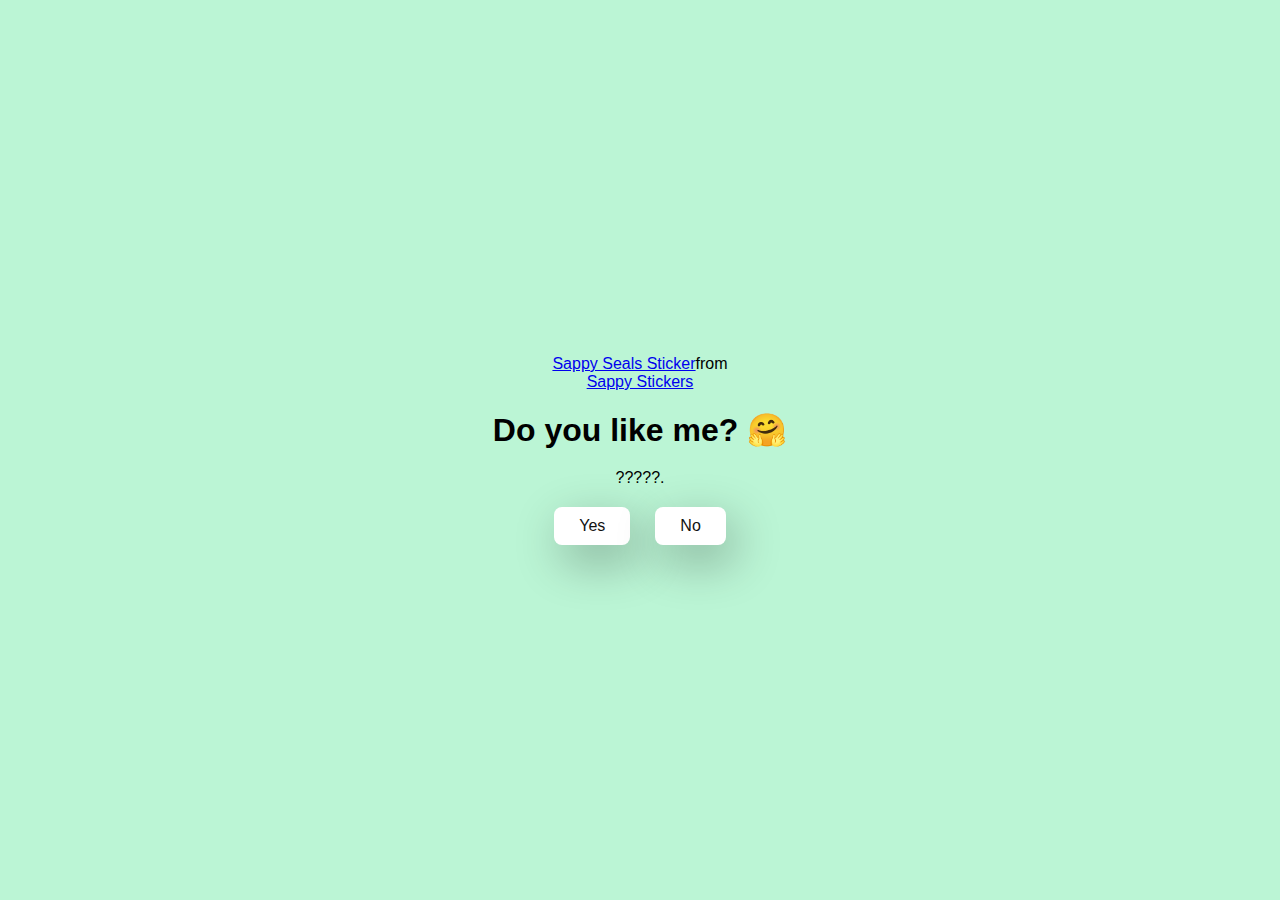
<file: index.html>
<!DOCTYPE html>
<html lang="en">
  <head>
    <meta charset="UTF-8" />
    <meta name="viewport" content="width=device-width, initial-scale=1.0" />
    <title>Ask Her Out</title>

    <link rel="stylesheet" href="./style.css" />
  </head>
  <body>
    <div class="container">
        <div class="tenor-gif-embed" data-postid="576944681020378330" data-share-method="host" data-aspect-ratio="1" data-width="100%"><a href="https://tenor.com/view/sappy-seals-sappy-seals-halloween-happy-halloween-gif-576944681020378330">Sappy Seals Sticker</a>from <a href="https://tenor.com/search/sappy-stickers">Sappy Stickers</a></div> <script type="text/javascript" async src="https://tenor.com/embed.js"></script>
      <h1>Do you like me? 🤗</h1>
      <p>?????.</p>

      <div class="btn">
        <a href="yes.html">Yes</a>
        <a href="no1.html">No</a>
      </div>
    </div>
  </body>
</html>
</file>
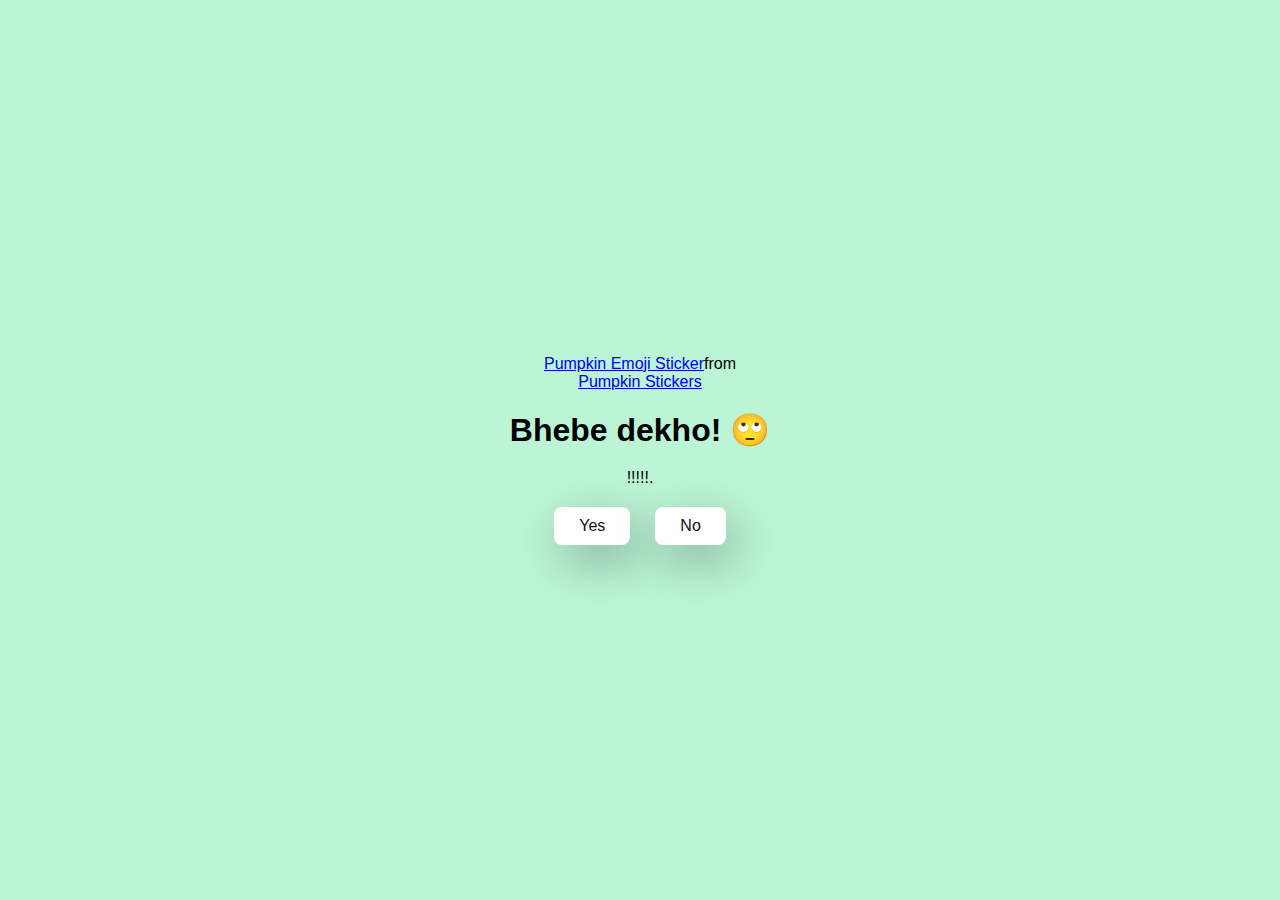
<file: no1.html>
<!DOCTYPE html>
<html lang="en">
  <head>
    <meta charset="UTF-8" />
    <meta name="viewport" content="width=device-width, initial-scale=1.0" />
    <title>Ask Her Out</title>

    <link rel="stylesheet" href="./style.css" />
  </head>
  <body>
    <div class="container">
        <div class="tenor-gif-embed" data-postid="17031695" data-share-method="host" data-aspect-ratio="1" data-width="100%"><a href="https://tenor.com/view/pumpkin-emoji-laughing-halloween-gif-17031695">Pumpkin Emoji Sticker</a>from <a href="https://tenor.com/search/pumpkin-stickers">Pumpkin Stickers</a></div> <script type="text/javascript" async src="https://tenor.com/embed.js"></script>
      <h1>Bhebe dekho! 🙄</h1>
      <p>!!!!!.</p>

      <div class="btn">
        <a href="yes.html">Yes</a>
        <a href="no2.html">No</a>
      </div>
    </div>
  </body>
</html>
</file>
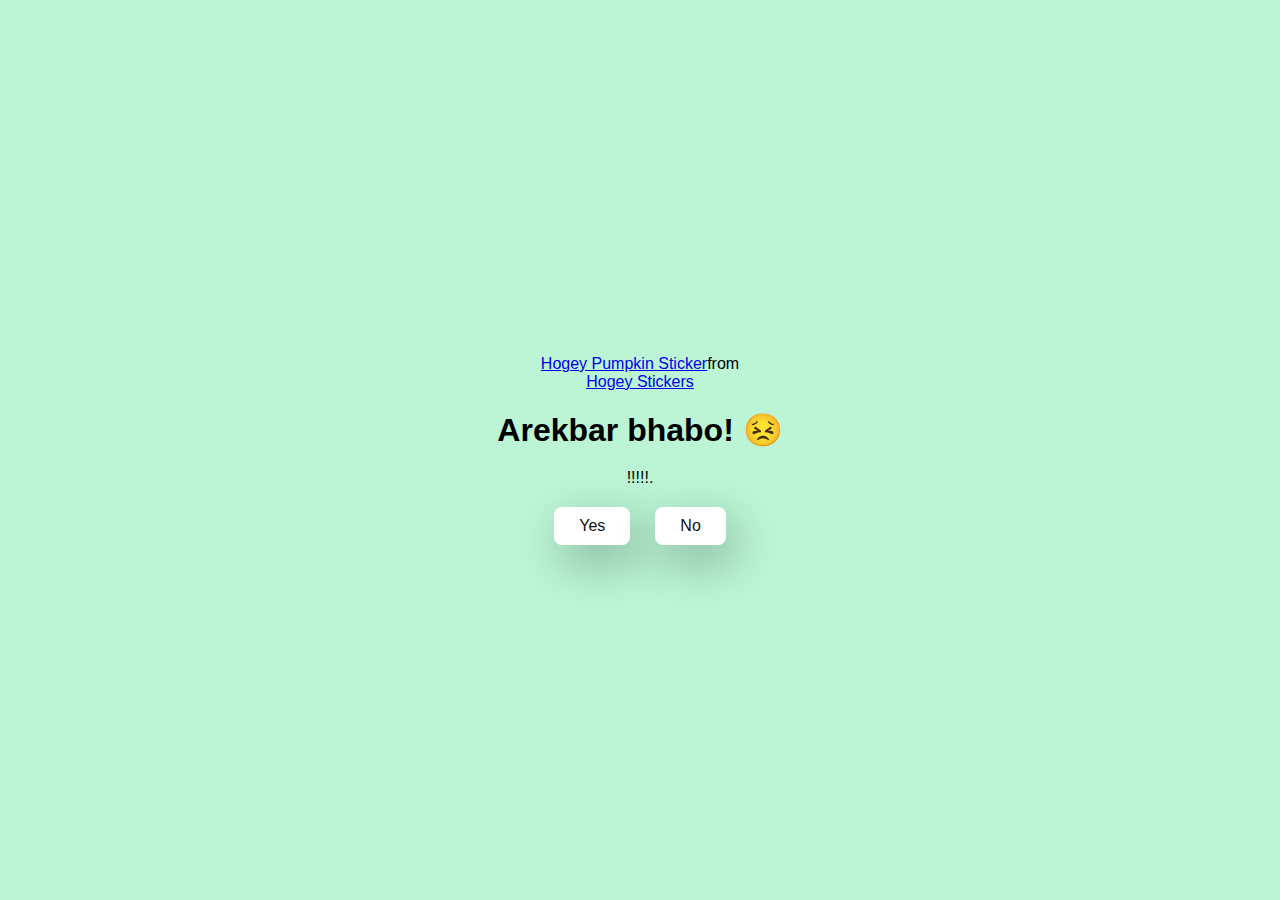
<file: no2.html>
<!DOCTYPE html>
<html lang="en">
  <head>
    <meta charset="UTF-8" />
    <meta name="viewport" content="width=device-width, initial-scale=1.0" />
    <title>Ask Her Out</title>

    <link rel="stylesheet" href="./style.css" />
  </head>
  <body>
    <div class="container">
        <div class="tenor-gif-embed" data-postid="25828519" data-share-method="host" data-aspect-ratio="1" data-width="100%"><a href="https://tenor.com/view/hogey-pumpkin-pepe-peepo-patrick-casey-gif-25828519">Hogey Pumpkin Sticker</a>from <a href="https://tenor.com/search/hogey-stickers">Hogey Stickers</a></div> <script type="text/javascript" async src="https://tenor.com/embed.js"></script>

      <h1>Arekbar bhabo! 😣</h1>
      <p>!!!!!.</p>

      <div class="btn">
        <a href="yes.html">Yes</a>
        <a href="no3.html">No</a>
      </div>
    </div>
  </body>
</html>
</file>
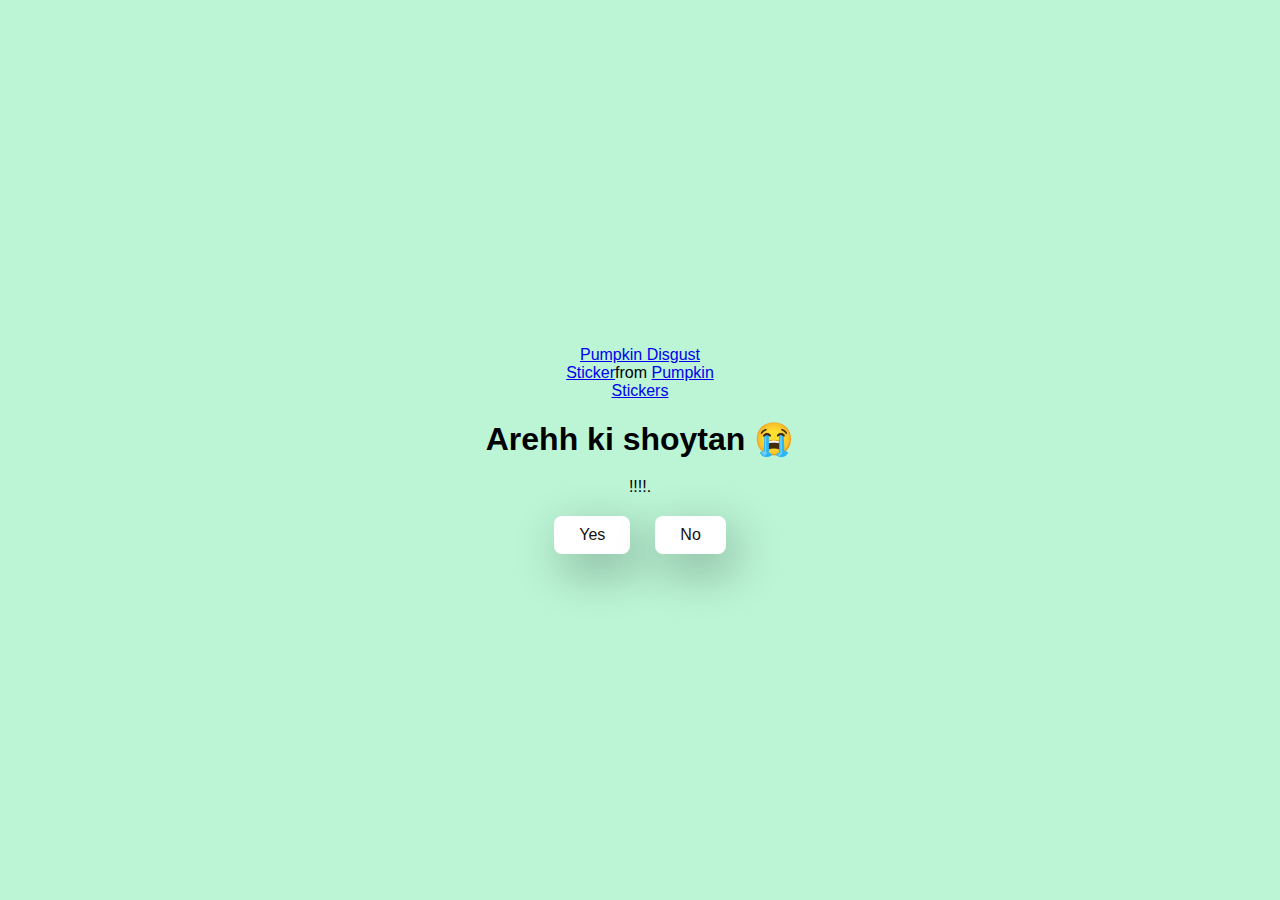
<file: no3.html>
<!DOCTYPE html>
<html lang="en">
  <head>
    <meta charset="UTF-8" />
    <meta name="viewport" content="width=device-width, initial-scale=1.0" />
    <title>Ask Her Out</title>

    <link rel="stylesheet" href="./style.css" />
  </head>
  <body>
    <div class="container">
        <div class="tenor-gif-embed" data-postid="24761781" data-share-method="host" data-aspect-ratio="1" data-width="100%"><a href="https://tenor.com/view/pumpkin-disgust-reno-vanruju-gif-24761781">Pumpkin Disgust Sticker</a>from <a href="https://tenor.com/search/pumpkin-stickers">Pumpkin Stickers</a></div> <script type="text/javascript" async src="https://tenor.com/embed.js"></script>

      <h1>Arehh ki shoytan 😭</h1>
      <p>!!!!.</p>

      <div class="btn">
        <a href="yes.html">Yes</a>
        <a href="#" id="move-random">No</a>
      </div>
    </div>

    <script src="./script.js"></script>
  </body>
</html>
</file>
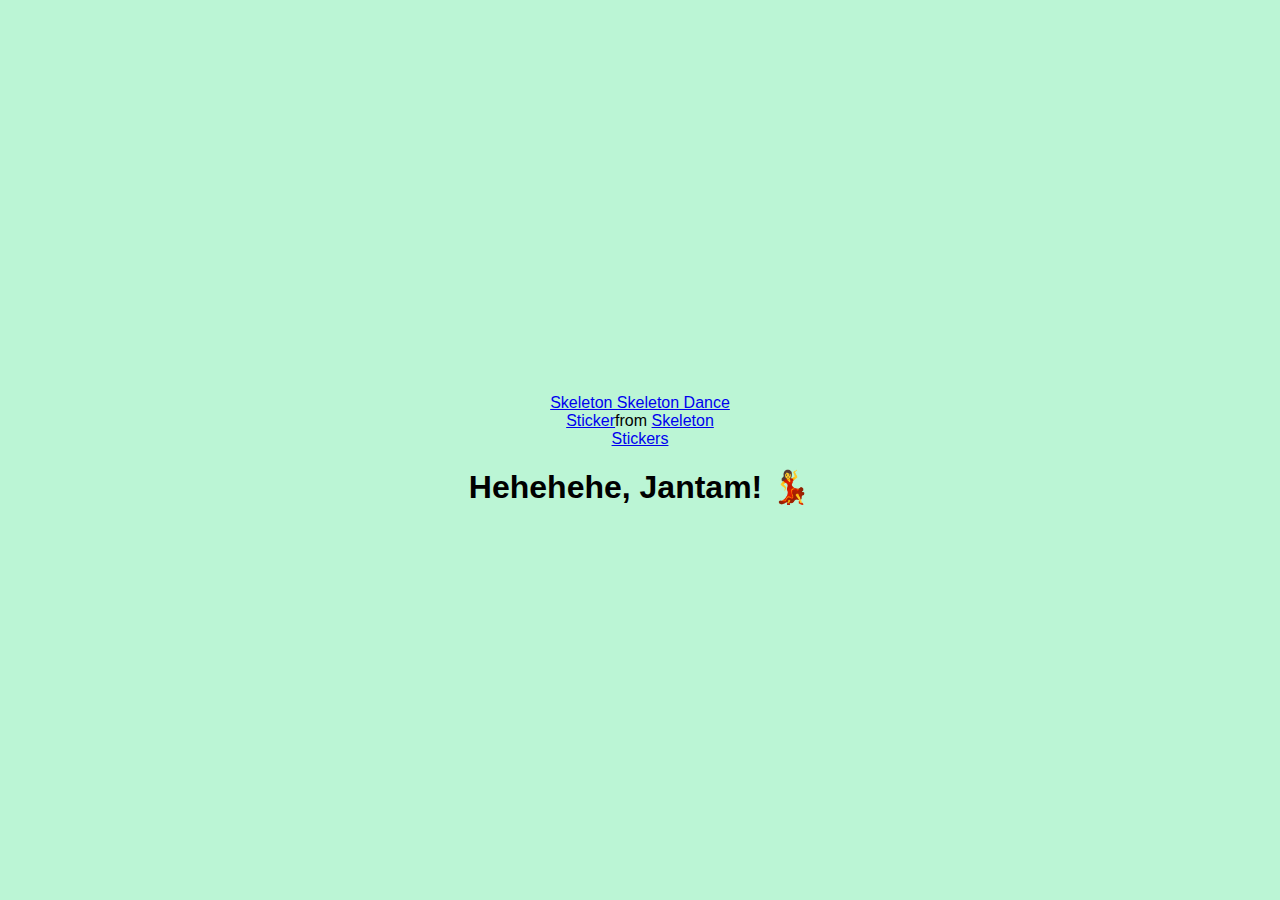
<file: yes.html>
<!DOCTYPE html>
<html lang="en">
  <head>
    <meta charset="UTF-8" />
    <meta name="viewport" content="width=device-width, initial-scale=1.0" />
    <title>Ask Her Out</title>

    <link rel="stylesheet" href="./style.css" />
  </head>
  <body>
    <div class="container">
        <div class="tenor-gif-embed" data-postid="20977390" data-share-method="host" data-aspect-ratio="0.7125" data-width="100%"><a href="https://tenor.com/view/skeleton-skeleton-dance-pumpkin-pumpkin-skeleton-gif-20977390">Skeleton Skeleton Dance Sticker</a>from <a href="https://tenor.com/search/skeleton-stickers">Skeleton Stickers</a></div> <script type="text/javascript" async src="https://tenor.com/embed.js"></script>
      <h1>Hehehehe, Jantam! 💃</h1>
    </div>
  </body>
</html>
</file>
<file: style.css>
* {
    margin: 0;
    padding: 0;
    box-sizing: border-box;
    font-family: sans-serif;
  }
  
  body {
    width: 100%;
    min-height: 100vh;
    display: flex;
    justify-content: center;
    align-items: center;
    background-color: #bbf5d5;
  }
  
  .container {
    display: flex;
    flex-direction: column;
    text-align: center;
    align-items: center;
    gap: 20px;
    max-width: 500px;
    margin: 20px;
  }
  
  .container .tenor-gif-embed {
    max-width: 200px;
  }
  
  .container .btn {
    display: flex;
    gap: 25px;
  }
  
  .btn a {
    text-decoration: none;
    color: #111;
    background: #fff;
    padding: 10px 25px;
    border-radius: 8px;
    box-shadow: 0.5rem 1rem 3rem hsl(0, 0%, 0%, 0.3);
  }
</file>
